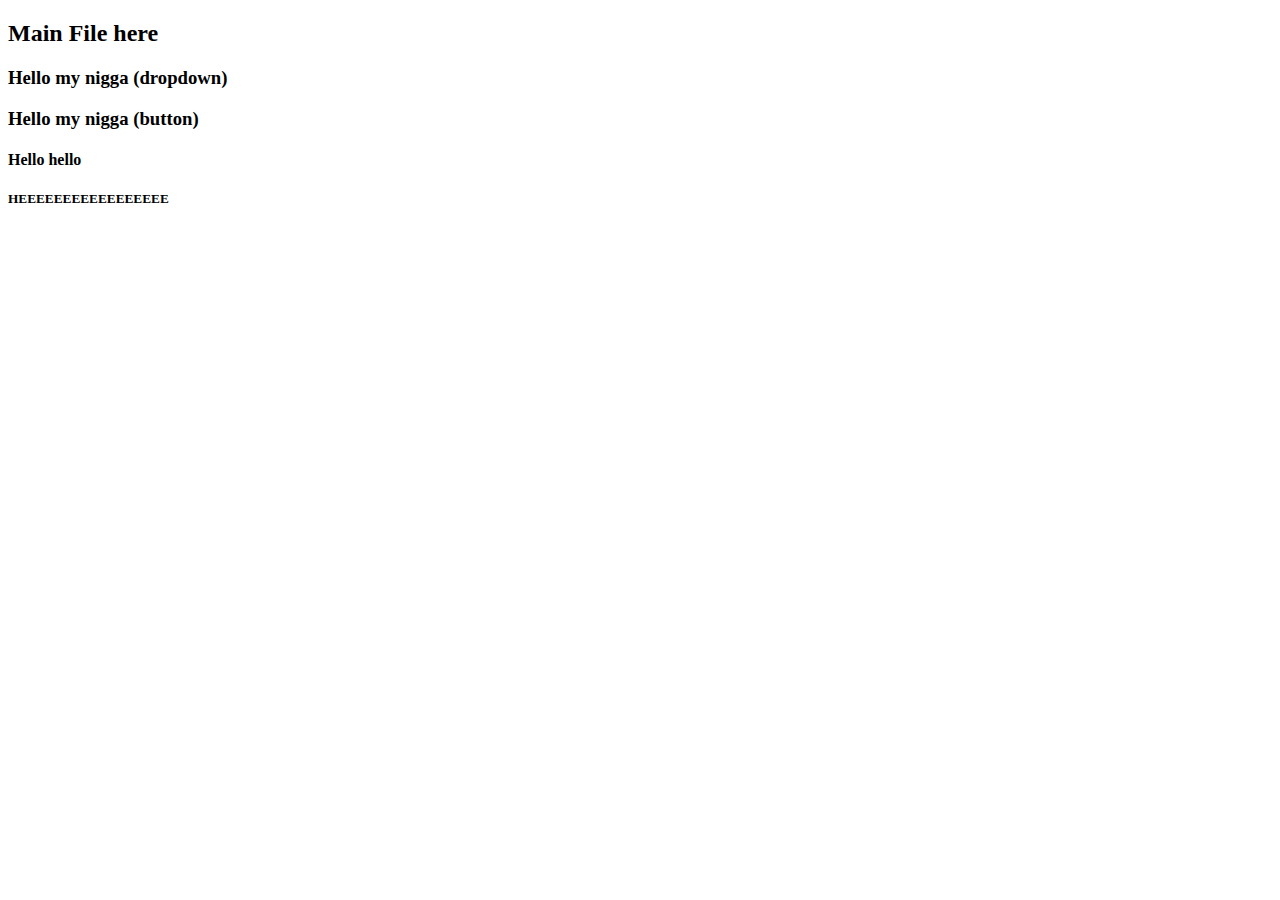
<file: index.html>
<!DOCTYPE html>
<html lang="en">
<head>
    <meta charset="UTF-8">
    <meta name="viewport" content="width=device-width, initial-scale=1.0">
    <title>Document</title>
</head>
<body>
    <h2>Main File here</h2>
    <h3>Hello my nigga (dropdown)</h3>
    <h3>Hello my nigga (button)</h3>
    <h4>Hello hello</h4>
    <h5>HEEEEEEEEEEEEEEEEE</h5>
</body>
</html>
</file>
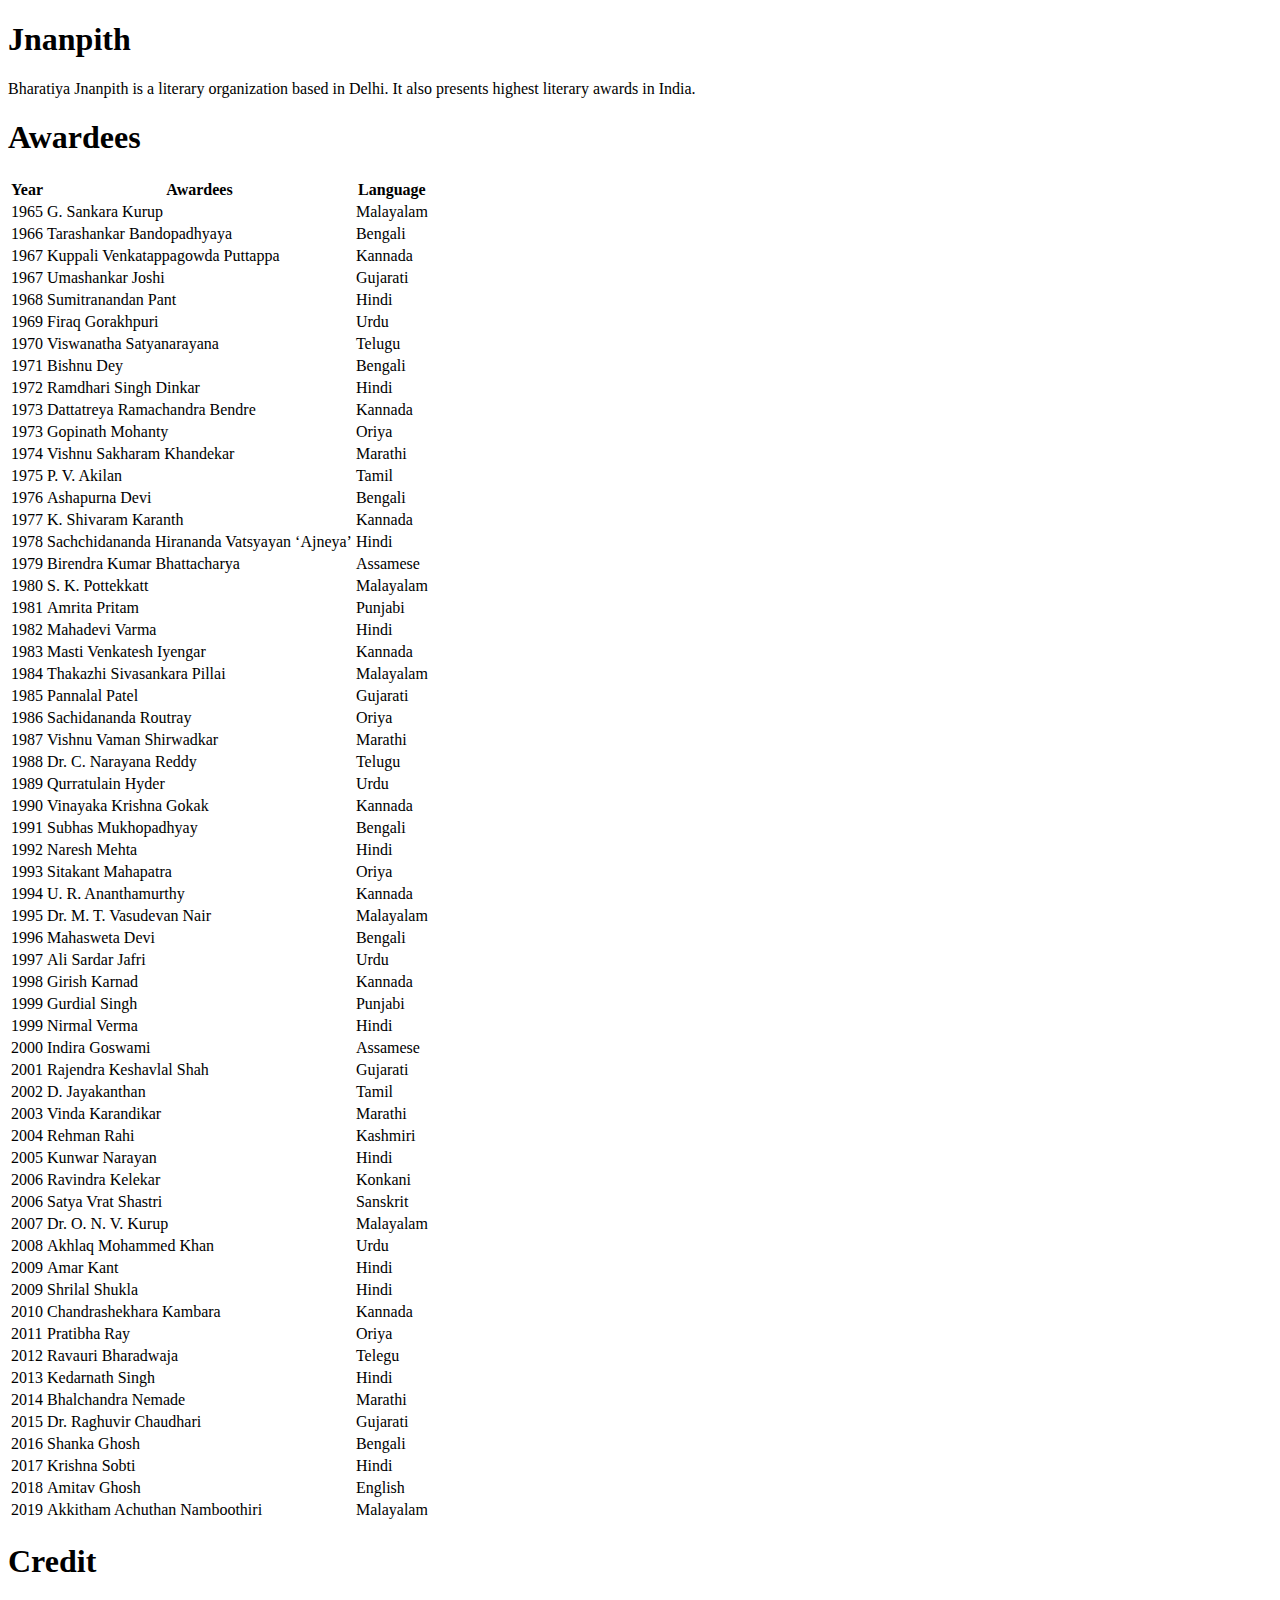
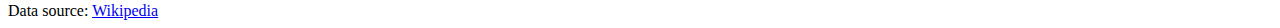
<file: jnanpith.html>
<!DOCTYPE html>
<html>
    <head>
        <meta charset="UTF-8"/>
        <title> Jnanpith </title>
        <meta name="description" content="This page lists Jnanpith Awardees"/>
    </head>
    <body>
        <div id="intro">
            <h1> Jnanpith </h1>
            Bharatiya Jnanpith is a literary organization based in Delhi. It also presents highest literary awards in India.
        </div>
        <div id="main">
            <h1> Awardees </h1>
            <table>
                <thead>
                    <tr>
                      <th>Year</th>
                      <th>Awardees</th>
                      <th>Language</th>
                  </tr>
                </thead>
                <tbody>
                    <tr>
                        <td>1965</td>
                        <td>G. Sankara Kurup</td>
                        <td>Malayalam</td>
                    </tr>
                    <tr>
                        <td>1966</td>
                        <td>Tarashankar Bandopadhyaya</td>
                        <td>Bengali</td>
                    </tr>
                    <tr>
                        <td>1967</td>
                        <td>Kuppali Venkatappagowda Puttappa</td>
                        <td>Kannada</td>
                    </tr>
                    <tr>
                        <td>1967</td>
                        <td>Umashankar Joshi</td>
                        <td>Gujarati</td>
                    </tr>
                    <tr>
                        <td>1968</td>
                        <td>Sumitranandan Pant</td>
                        <td>Hindi</td>
                    </tr>
                    <tr>
                        <td>1969</td>
                        <td>Firaq Gorakhpuri</td>
                        <td>Urdu</td>
                    </tr>
                    <tr>
                        <td>1970</td>
                        <td>Viswanatha Satyanarayana</td>
                        <td>Telugu</td>
                    </tr>
                    <tr>
                        <td>1971</td>
                        <td>Bishnu Dey</td>
                        <td>Bengali</td>
                    </tr>
                    <tr>
                        <td>1972</td>
                        <td>Ramdhari Singh Dinkar</td>
                        <td>Hindi</td>
                    </tr>
                    <tr>
                        <td>1973</td>
                        <td>Dattatreya Ramachandra Bendre</td>
                        <td>Kannada</td>
                    </tr>
                    <tr>
                        <td>1973</td>
                        <td>Gopinath Mohanty</td>
                        <td>Oriya</td>
                    </tr>
                    <tr>
                        <td>1974</td>
                        <td>Vishnu Sakharam Khandekar</td>
                        <td>Marathi</td>
                    </tr>
                    <tr>
                        <td>1975</td>
                        <td>P. V. Akilan</td>
                        <td>Tamil</td>
                    </tr>
                    <tr>
                        <td>1976</td>
                        <td>Ashapurna Devi</td>
                        <td>Bengali</td>
                    </tr>
                    <tr>
                        <td>1977</td>
                        <td>K. Shivaram Karanth</td>
                        <td>Kannada</td>
                    </tr>
                    <tr>
                        <td>1978</td>
                        <td>Sachchidananda Hirananda Vatsyayan ‘Ajneya’</td>
                        <td>Hindi</td>
                    </tr>
                    <tr>
                        <td>1979</td>
                        <td>Birendra Kumar Bhattacharya</td>
                        <td>Assamese</td>
                    </tr>
                    <tr>
                        <td>1980</td>
                        <td>S. K. Pottekkatt</td>
                        <td>Malayalam</td>
                    </tr>
                    <tr>
                        <td>1981</td>
                        <td>Amrita Pritam</td>
                        <td>Punjabi</td>
                    </tr>
                    <tr>
                        <td>1982</td>
                        <td>Mahadevi Varma</td>
                        <td>Hindi</td>
                    </tr>
                    <tr>
                        <td>1983</td>
                        <td>Masti Venkatesh Iyengar</td>
                        <td>Kannada</td>
                    </tr>
                    <tr>
                        <td>1984</td>
                        <td>Thakazhi Sivasankara Pillai</td>
                        <td>Malayalam</td>
                    </tr>
                    <tr>
                        <td>1985</td>
                        <td>Pannalal Patel</td>
                        <td>Gujarati</td>
                    </tr>
                    <tr>
                        <td>1986</td>
                        <td>Sachidananda Routray</td>
                        <td>Oriya</td>
                    </tr>
                    <tr>
                        <td>1987</td>
                        <td>Vishnu Vaman Shirwadkar</td>
                        <td>Marathi</td>
                    </tr>
                    <tr>
                        <td>1988</td>
                        <td>Dr. C. Narayana Reddy</td>
                        <td>Telugu</td>
                    </tr>
                    <tr>
                        <td>1989</td>
                        <td>Qurratulain Hyder</td>
                        <td>Urdu</td>
                    </tr>
                    <tr>
                        <td>1990</td>
                        <td>Vinayaka Krishna Gokak</td>
                        <td>Kannada</td>
                    </tr>
                    <tr>
                        <td>1991</td>
                        <td>Subhas Mukhopadhyay</td>
                        <td>Bengali</td>
                    </tr>
                    <tr>
                        <td>1992</td>
                        <td>Naresh Mehta</td>
                        <td>Hindi</td>
                    </tr>
                    <tr>
                        <td>1993</td>
                        <td>Sitakant Mahapatra</td>
                        <td>Oriya</td>
                    </tr>
                    <tr>
                        <td>1994</td>
                        <td>U. R. Ananthamurthy</td>
                        <td>Kannada</td>
                    </tr>
                    <tr>
                        <td>1995</td>
                        <td>Dr. M. T. Vasudevan Nair</td>
                        <td>Malayalam</td>
                    </tr>
                    <tr>
                        <td>1996</td>
                        <td>Mahasweta Devi</td>
                        <td>Bengali</td>
                    </tr>
                    <tr>
                        <td>1997</td>
                        <td>Ali Sardar Jafri</td>
                        <td>Urdu</td>
                    </tr>
                    <tr>
                        <td>1998</td>
                        <td>Girish Karnad</td>
                        <td>Kannada</td>
                    </tr>
                    <tr>
                        <td>1999</td>
                        <td>Gurdial Singh</td>
                        <td>Punjabi</td>
                    </tr>
                    <tr>
                        <td>1999</td>
                        <td>Nirmal Verma</td>
                        <td>Hindi</td>
                    </tr>
                    <tr>
                        <td>2000</td>
                        <td>Indira Goswami</td>
                        <td>Assamese</td>
                    </tr>
                    <tr>
                        <td>2001</td>
                        <td>Rajendra Keshavlal Shah</td>
                        <td>Gujarati</td>
                    </tr>
                    <tr>
                        <td>2002</td>
                        <td>D. Jayakanthan</td>
                        <td>Tamil</td>
                    </tr>
                    <tr>
                        <td>2003</td>
                        <td>Vinda Karandikar</td>
                        <td>Marathi</td>
                    </tr>
                    <tr>
                        <td>2004</td>
                        <td>Rehman Rahi</td>
                        <td>Kashmiri</td>
                    </tr>
                    <tr>
                        <td>2005</td>
                        <td>Kunwar Narayan</td>
                        <td>Hindi</td>
                    </tr>
                    <tr>
                        <td>2006</td>
                        <td>Ravindra Kelekar</td>
                        <td>Konkani</td>
                    </tr>
                    <tr>
                        <td>2006</td>
                        <td>Satya Vrat Shastri</td>
                        <td>Sanskrit</td>
                    </tr>
                    <tr>
                        <td>2007</td>
                        <td>Dr. O. N. V. Kurup</td>
                        <td>Malayalam</td>
                    </tr>
                    <tr>
                        <td>2008</td>
                        <td>Akhlaq Mohammed Khan</td>
                        <td>Urdu</td>
                    </tr>
                    <tr>
                        <td>2009</td>
                        <td>Amar Kant</td>
                        <td>Hindi</td>
                    </tr>
                    <tr>
                        <td>2009</td>
                        <td>Shrilal Shukla</td>
                        <td>Hindi</td>
                    </tr>
                    <tr>
                        <td>2010</td>
                        <td>Chandrashekhara Kambara</td>
                        <td>Kannada</td>
                    </tr>
                    <tr>
                        <td>2011</td>
                        <td>Pratibha Ray</td>
                        <td>Oriya</td>
                    </tr>
                    <tr>
                        <td>2012</td>
                        <td>Ravauri Bharadwaja</td>
                        <td>Telegu</td>
                    </tr>
                    <tr>
                        <td>2013</td>
                        <td>Kedarnath Singh</td>
                        <td>Hindi</td>
                    </tr>
                    <tr>
                        <td>2014</td>
                        <td>Bhalchandra Nemade</td>
                        <td>Marathi</td>
                    </tr>
                    <tr>
                        <td>2015</td>
                        <td>Dr. Raghuvir Chaudhari</td>
                        <td>Gujarati</td>
                    </tr>
                    <tr>
                        <td>2016</td>
                        <td>Shanka Ghosh</td>
                        <td>Bengali</td>
                    </tr>
                    <tr>
                        <td>2017</td>
                        <td>Krishna Sobti</td>
                        <td>Hindi</td>
                    </tr>
                    <tr>
                        <td>2018</td>
                        <td>Amitav Ghosh</td>
                        <td>English</td>
                    </tr>
                    <tr>
                        <td>2019</td>
                        <td>Akkitham Achuthan Namboothiri</td>
                        <td>Malayalam</td>
                    </tr>
                </tbody>
            </table>
        </div>
        <div id="footer">
            <h1> Credit </h1>
            Data source: <a href="https://en.wikipedia.org/wiki/Jnanpith_Award">Wikipedia</a>
        </div>
    </body>
</html>
</file>
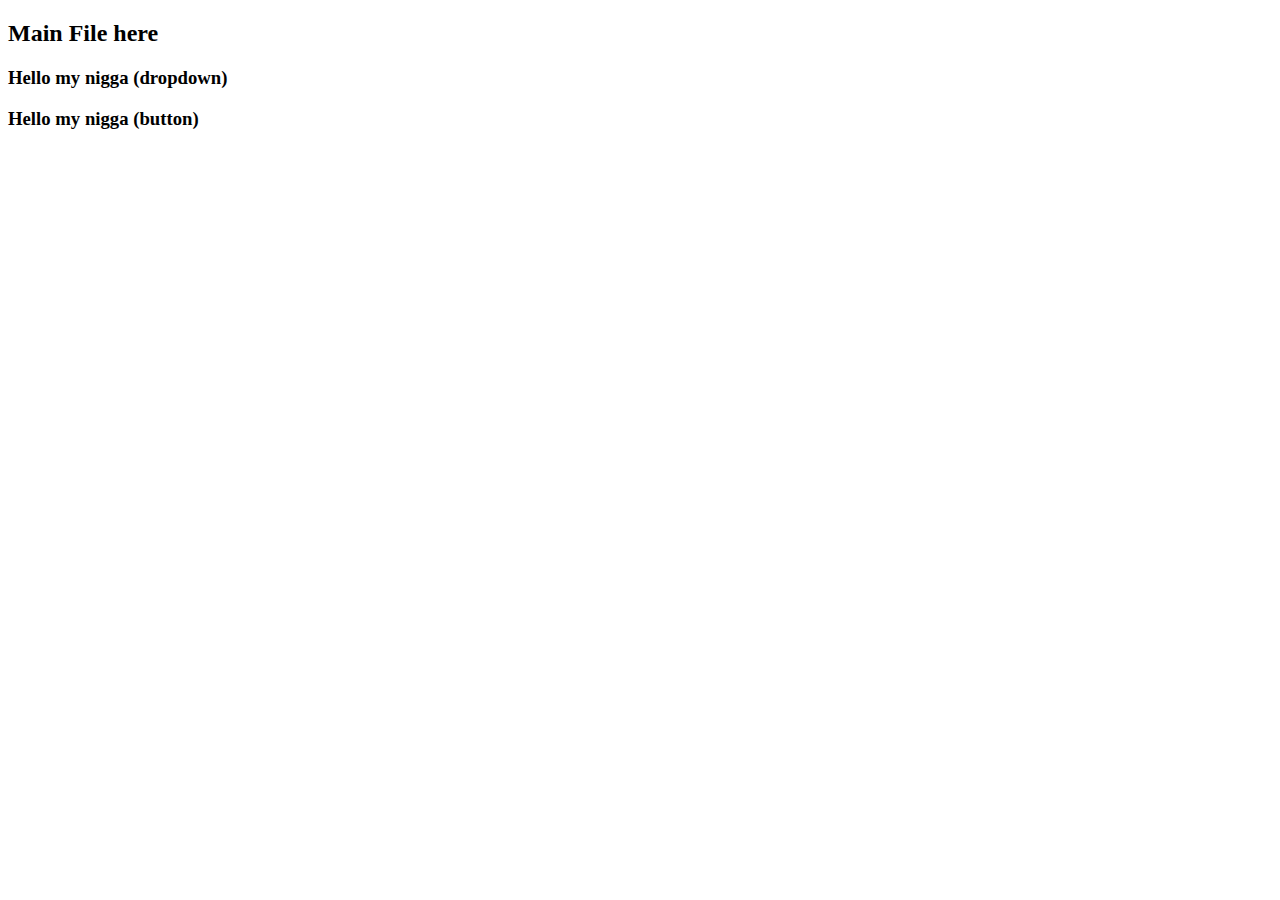
<file: main.html>
<!DOCTYPE html>
<html lang="en">
<head>
    <meta charset="UTF-8">
    <meta name="viewport" content="width=device-width, initial-scale=1.0">
    <title>Document</title>
</head>
<body>
    <h2>Main File here</h2>
    <h3>Hello my nigga (dropdown)</h3>
    <h3>Hello my nigga (button)</h3>

</body>
</html>
</file>
